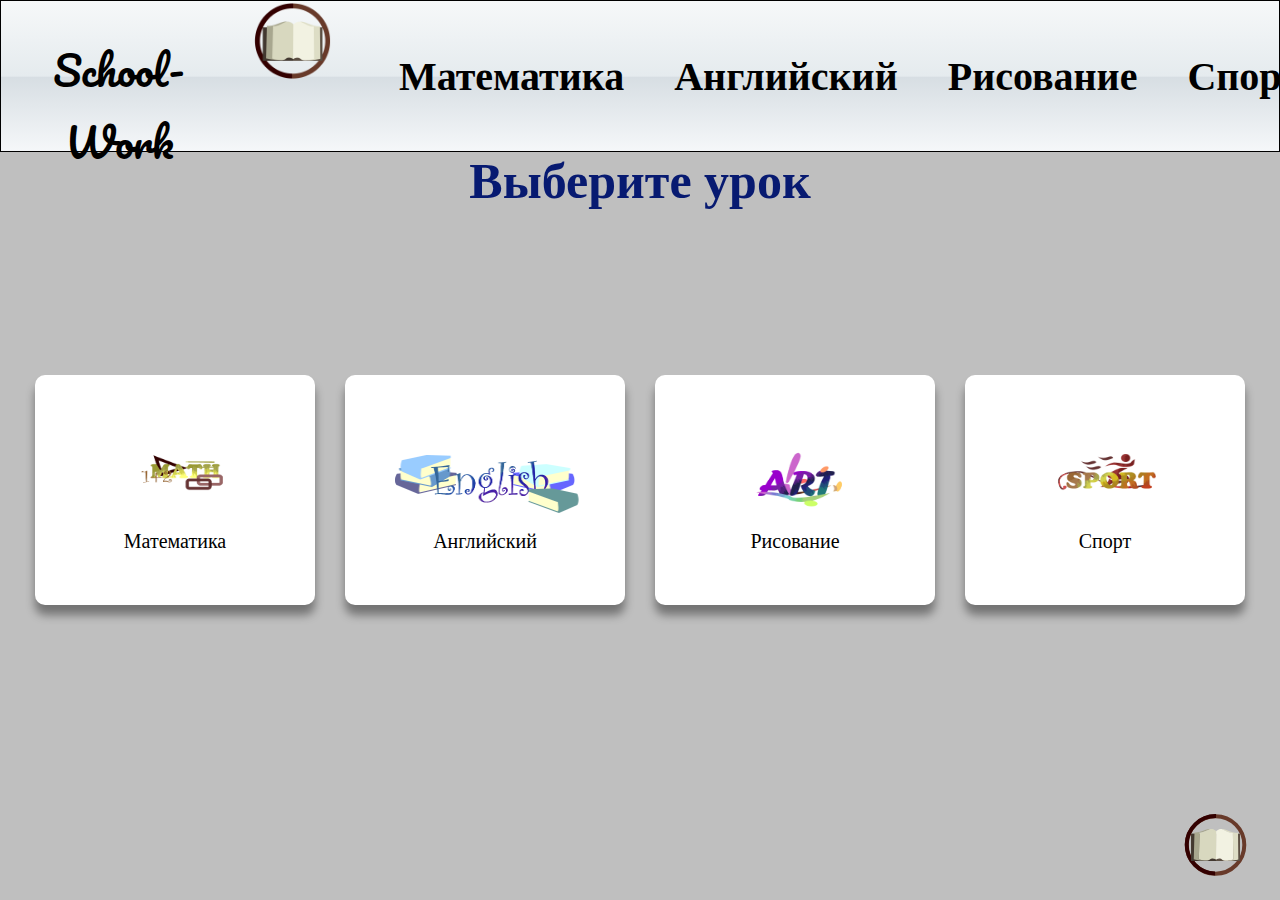
<file: index.html>
<!DOCTYPE html>
<html lang="en">
<head>
    <meta charset="UTF-8">
    <meta name="viewport" content="width=device-width, initial-scale=1.0">
    <title>Lessons</title>
    <link rel="stylesheet" href="project-xokoton.css">
    <link href="https://fonts.googleapis.com/css2?family=Pacifico&display=swap" rel="stylesheet">
    <link rel="shortcut icon" href="school-logo.svg" type="image/x-icon">
</head>
<body>
    <div class="all">
        <div class="head">

            <div class="book">
                <div class="logo">
                    School-Work
                </div>
                <div class="img">
                    <img src="img/book.png" alt="" usemap="#">
                </div>
            </div>

            <div class="text">
                <ul>
                    <li><a href="math.html">Математика</a></li>
                    <li><a href="english.html">Английский</a></li>
                    <li><a href="paiting.html">Рисование</a></li>
                    <li><a href="sport.html">Спорт</a></li>
                    </ul>
            </div>
        
        </div>
    </div>

    
    <div class="all">
        <div class="text">Выберите урок</div>

         <div class="blocks">
            <div class="block-1">
                <img src="img/math.png" class="img-log">
                <a href="math.html">Математика</a>
            </div>
            <div class="block-2">
                <img src="img/Asset 2.png" class="img-log">
                <a href="english.html">Английский</a>
            </div>
            <div class="block-3">
                <img src="img/art.png" class="img-log">
                <a href="paiting.html">Рисование</a>
            </div>
            <div class="block-4">
                <img src="img/sport.png" class="img-log">
                <a href="sport.html">Спорт</a>
            </div>
         </div>
    </div>  
   <img src="img/school-logo.svg" class="img2">

   
</body>
</html>
</file>
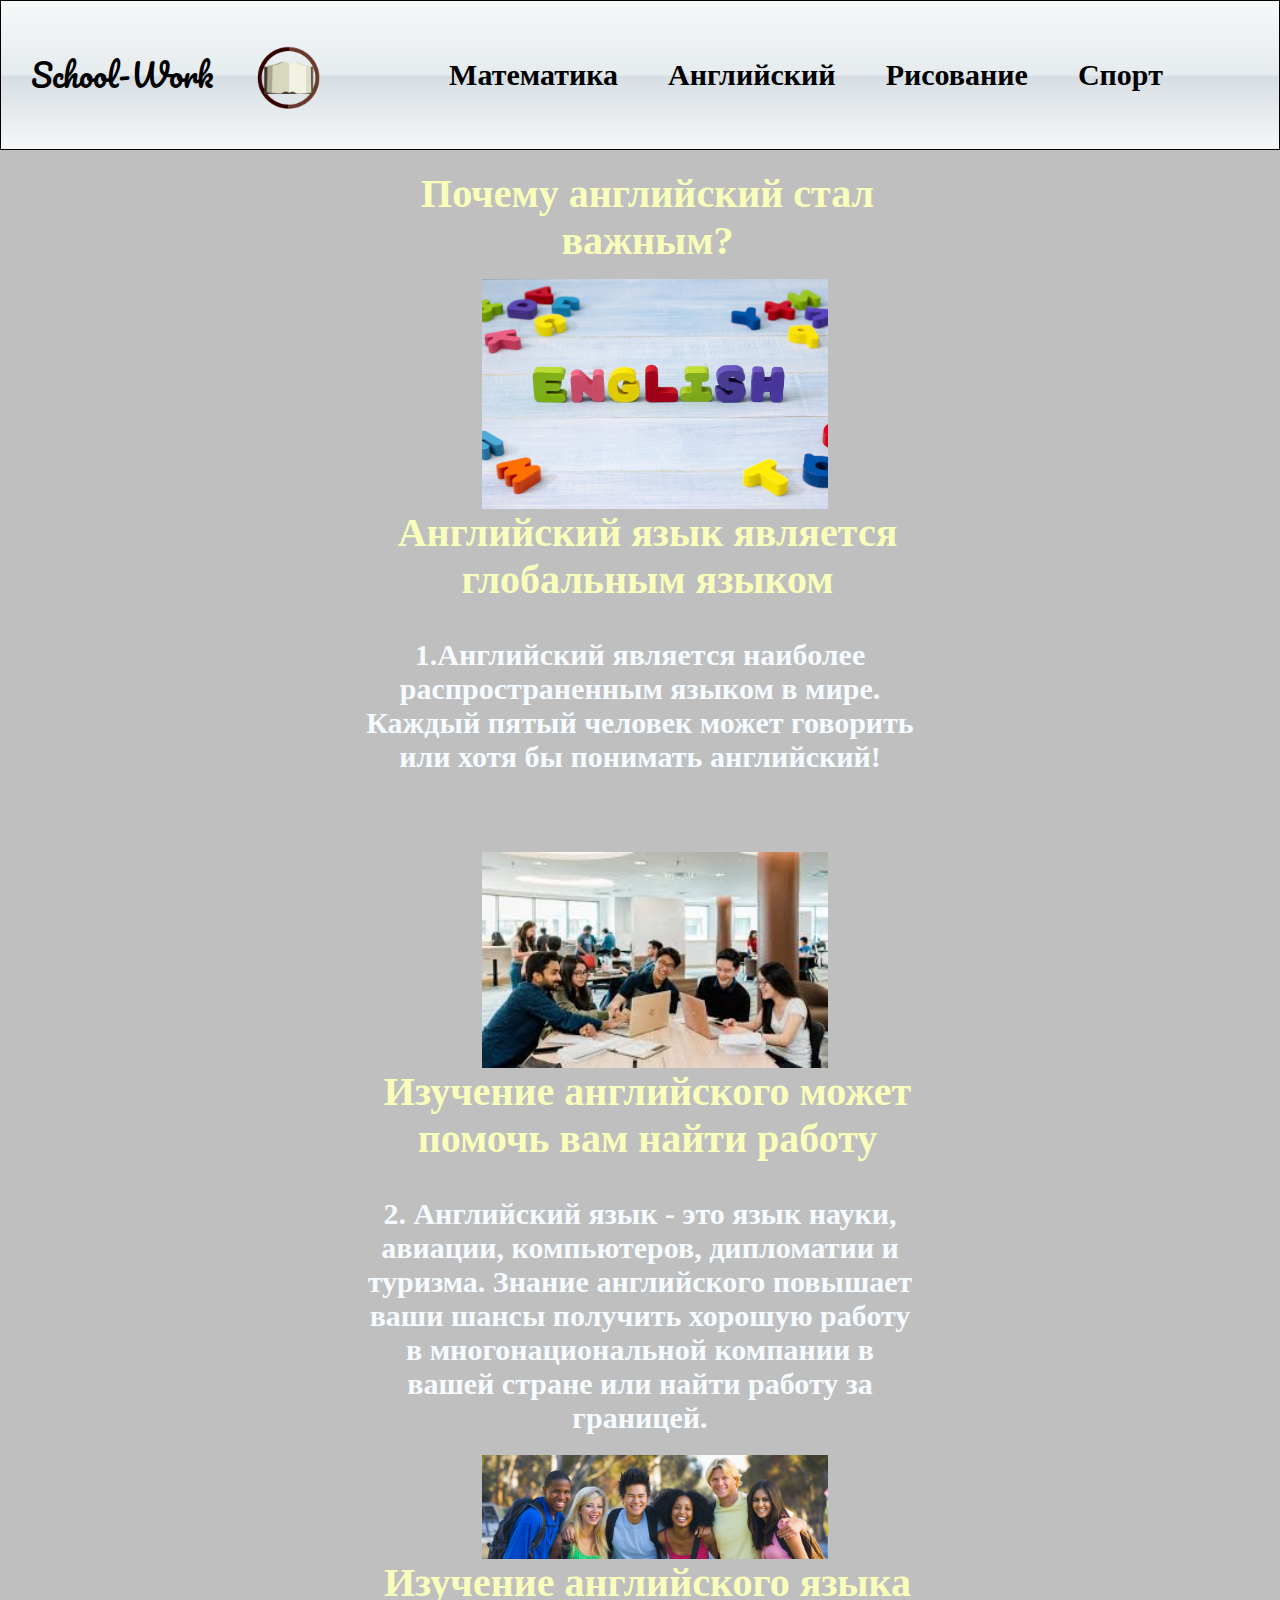
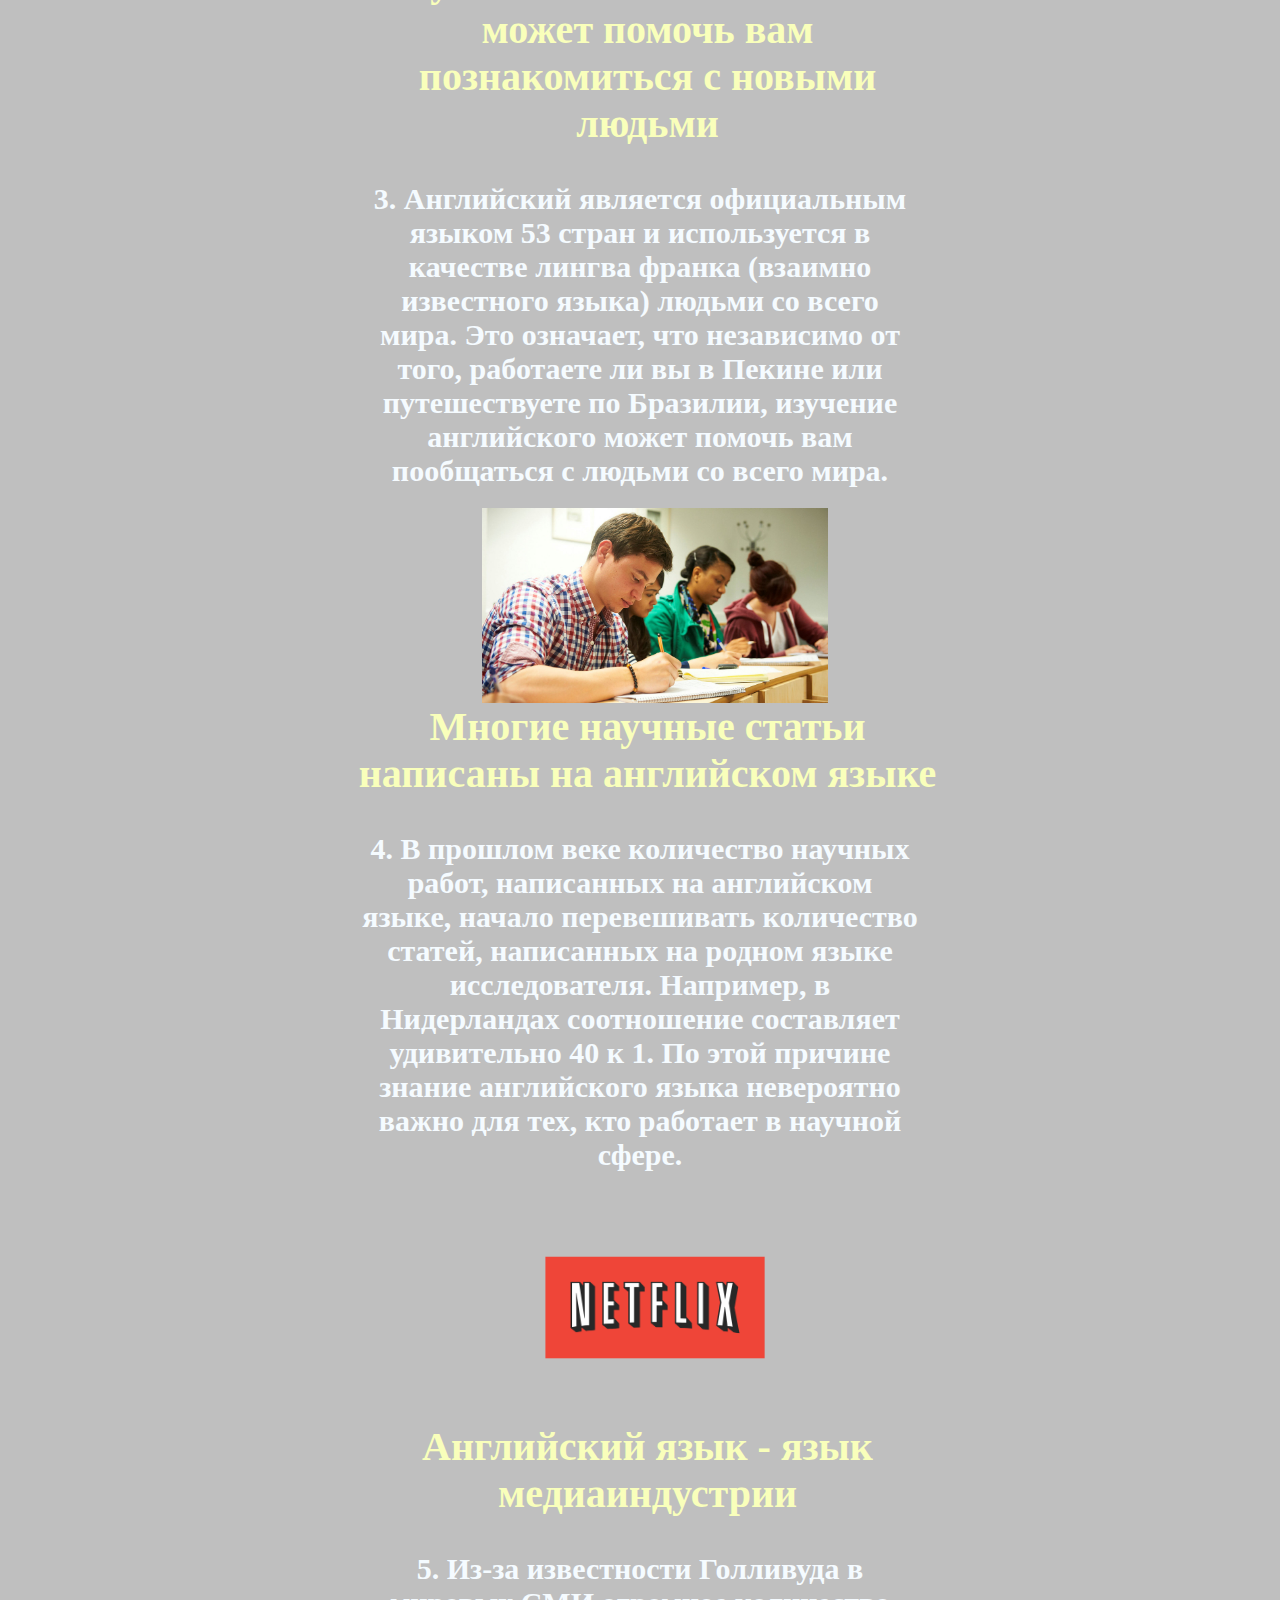
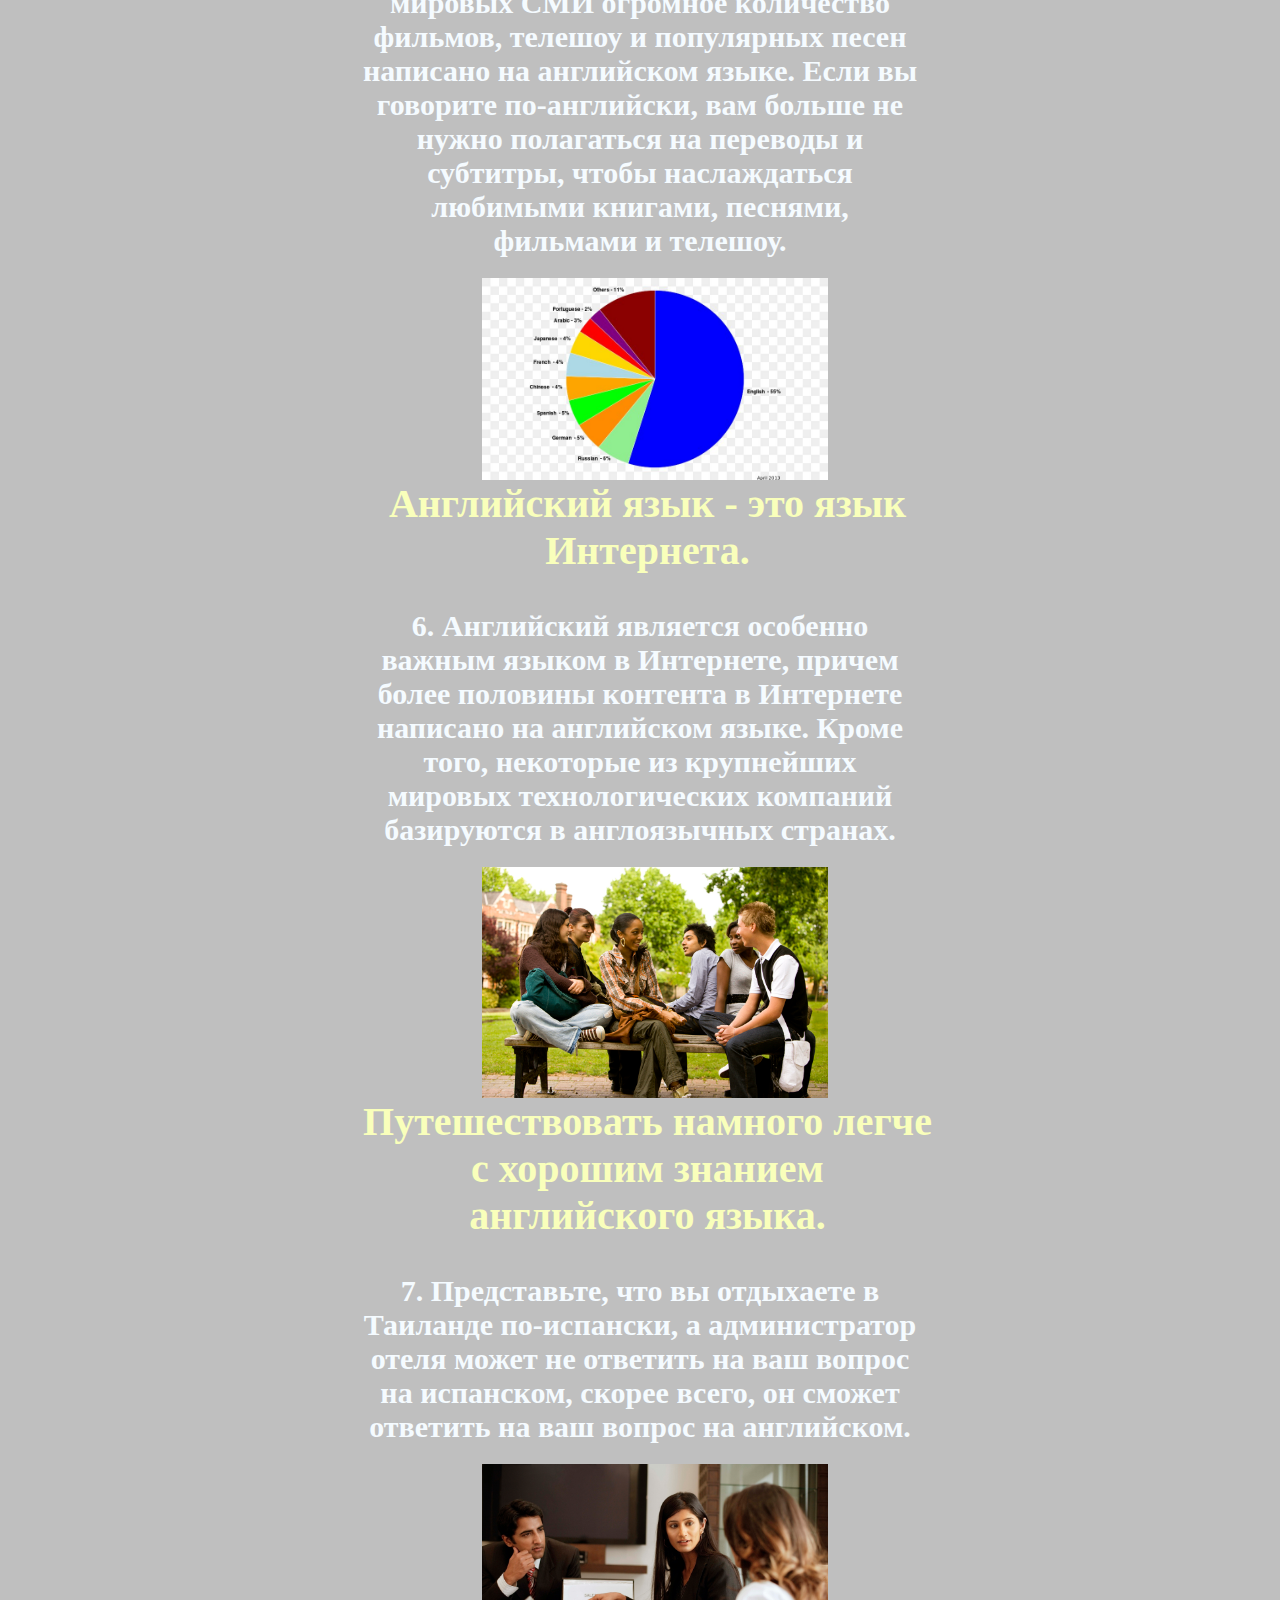
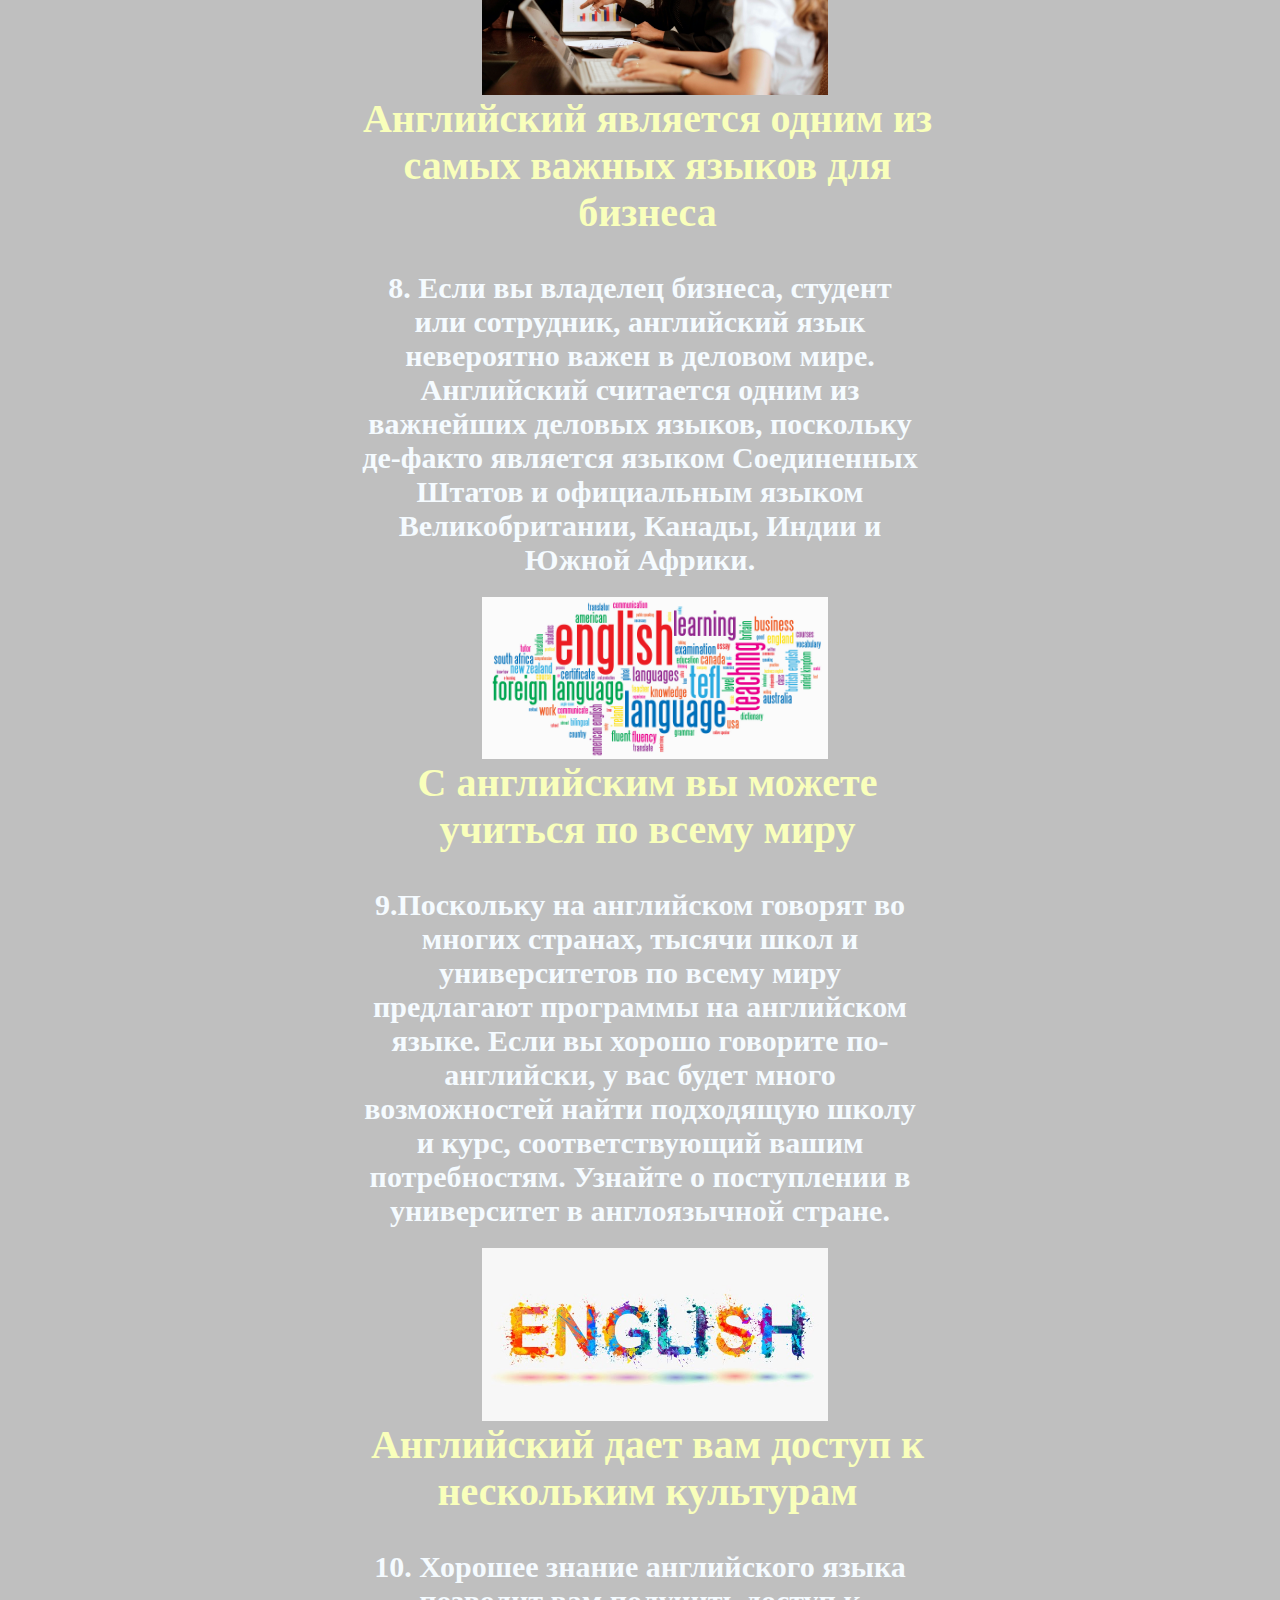
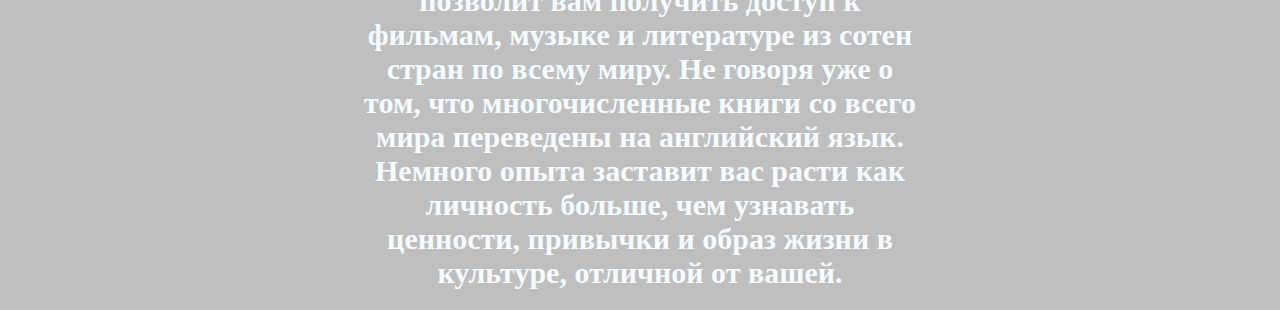
<file: english.html>
<!DOCTYPE html>
<html lang="en">
<head>
    <meta charset="UTF-8">
    <meta name="viewport" content="width=device-width, initial-scale=1, shrink-to-fit=no">
    <title>Document</title>
    <link rel="stylesheet" href="english.css">
    <link href="https://fonts.googleapis.com/css2?family=Pacifico&display=swap" rel="stylesheet">
</head>
<body>
    <div class="all">
        <div class="head">

            <div class="book">
                <div class="logo">
                    <a href="index.html">School-Work</a>
                </div>
                <div class="img">
                    <img src="img/book.png" alt="" usemap="#">
                </div>
            </div>

            <div class="text">
                <ul>
                    <li> <a href="math.html">Математика</a></li>
                    <li><a href="#"> Английский</a></li>
                    <li><a href="paiting.html">Рисование</a></li>
                    <li><a href="sport.html">Спорт</a></li>
                    </ul>
            </div>
        </div>
    </div>

    <div class="text">
       <h1>Почему английский стал важным?</h1>
        <img src="img/english.png">
        <h1> Английский язык является глобальным языком</h1>
        <p>1.Английский является наиболее распространенным языком в мире. Каждый пятый человек может говорить или хотя бы понимать английский!</p>
        <br>

        <img src="img/images.jpg">
        <h1>Изучение английского может помочь вам найти работу</h1>
        <p>2. Английский язык - это язык науки, авиации, компьютеров, дипломатии и туризма. Знание английского повышает ваши шансы получить хорошую работу в многонациональной компании в вашей стране или найти работу за границей.</p>
        
        <img src="img/dummy_banner.png">
        <h1>Изучение английского языка может помочь вам познакомиться с новыми людьми</h1>
        <p>3. Английский является официальным языком 53 стран и используется в качестве лингва франка (взаимно известного языка) людьми со всего мира. Это означает, что независимо от того, работаете ли вы в Пекине или путешествуете по Бразилии, изучение английского может помочь вам пообщаться с людьми со всего мира.</p>
        
        <img src="img/25931508627_a2187f5101_b.jpg">
        <h1>Многие научные статьи написаны на английском языке</h1>
        <p>4. В прошлом веке количество научных работ, написанных на английском языке, начало перевешивать количество статей, написанных на родном языке исследователя. Например, в Нидерландах соотношение составляет удивительно 40 к 1. По этой причине знание английского языка невероятно важно для тех, кто работает в научной сфере.</p>
        
        <img src="img/6460206_preview.png">
        <h1>Английский язык - язык медиаиндустрии</h1>
        <p>5. Из-за известности Голливуда в мировых СМИ огромное количество фильмов, телешоу и популярных песен написано на английском языке. Если вы говорите по-английски, вам больше не нужно полагаться на переводы и субтитры, чтобы наслаждаться любимыми книгами, песнями, фильмами и телешоу.</p>
        

        <img src="img/spoken-language-foreign-language-written-language-languages-used-on-the-internet-png-favpng-H1duXEZug290b0yhaSfCLr2Vn.jpg">
        <h1>Английский язык - это язык Интернета.</h1>
        <p>6. Английский является особенно важным языком в Интернете, причем более половины контента в Интернете написано на английском языке. Кроме того, некоторые из крупнейших мировых технологических компаний базируются в англоязычных странах.
        </p>
        
        <img src="img/students 1_0.jpg">
        <h1>Путешествовать намного легче с хорошим знанием английского языка.</h1>
        <p>7. Представьте, что вы отдыхаете в Таиланде по-испански, а администратор отеля может не ответить на ваш вопрос на испанском, скорее всего, он сможет ответить на ваш вопрос на английском.</p>
        
        <img src="img/woman-speaking-during-meeting.jpg">
        <h1>Английский является одним из самых важных языков для бизнеса</h1>
        <p>8. Если вы владелец бизнеса, студент или сотрудник, английский язык невероятно важен в деловом мире. Английский считается одним из важнейших деловых языков, поскольку де-факто является языком Соединенных Штатов и официальным языком Великобритании, Канады, Индии и Южной Африки.</p>
        
        <img src="img/tagcloud.jpg">
        <h1>С английским вы можете учиться по всему миру</h1>
        <p>9.Поскольку на английском говорят во многих странах, тысячи школ и университетов по всему миру предлагают программы на английском языке. Если вы хорошо говорите по-английски, у вас будет много возможностей найти подходящую школу и курс, соответствующий вашим потребностям. Узнайте о поступлении в университет в англоязычной стране.</p>
        
        <img src="img/0_fNQtUvAw6-orCNWo.jpg">
        <h1>Английский дает вам доступ к нескольким культурам</h1>
        <p>10. Хорошее знание английского языка позволит вам получить доступ к фильмам, музыке и литературе из сотен стран по всему миру. Не говоря уже о том, что многочисленные книги со всего мира переведены на английский язык. Немного опыта заставит вас расти как личность больше, чем узнавать ценности, привычки и образ жизни в культуре, отличной от вашей.</p>
    </div>
</body>
</html>
</file>
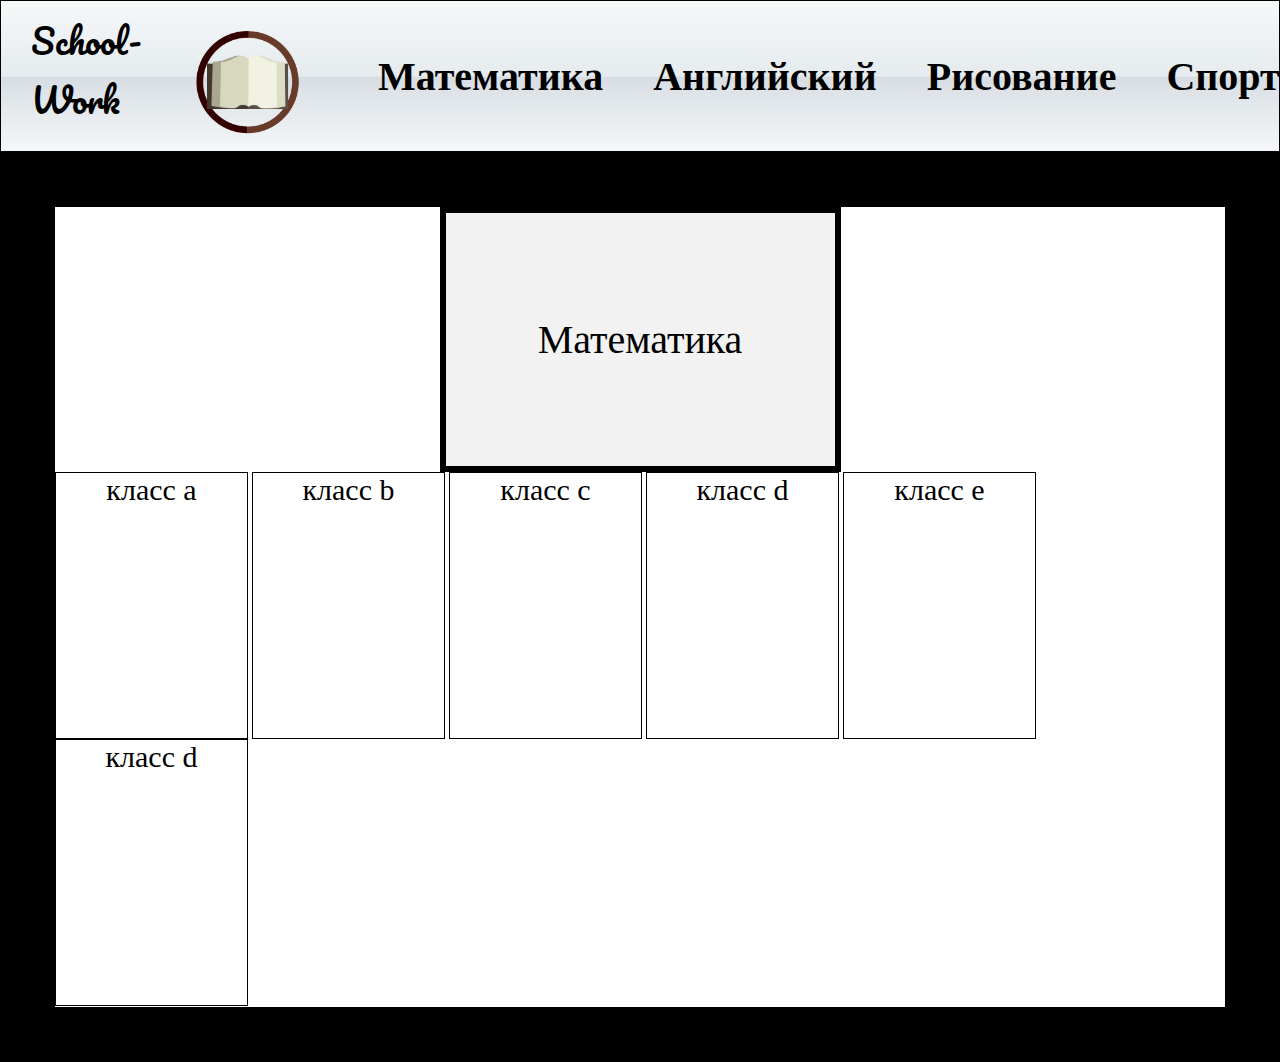
<file: math.html>
<!DOCTYPE html>
<html lang="en">
<head>
    <meta charset="UTF-8">
    <meta name="viewport" content="width=device-width, initial-scale=1.0">
    <title>Document</title>
    <link rel="stylesheet" href="math.css">
    <link href="https://fonts.googleapis.com/css2?family=Pacifico&display=swap" rel="stylesheet">
</head>
<body>
        <div class="all">
            <div class="all">
                <div class="head">
        
                    <div class="book">
                        <div class="logo">
                            <a href="index.html">School-Work</a>
                        </div>
                        <div class="img">
                            <img src="img/book.png" alt="" usemap="#">
                        </div>
                    </div>
        
                    <div class="text">
                        <ul>
                            <li> <a href="math.html">Математика</a></li>
                            <li><a href="english.html"> Английский</a></li>
                            <li><a href="paiting.html">Рисование</a></li>
                            <li><a href="sport.html">Спорт</a></li>
                            </ul>
                    </div>
                
                </div>
            </div>
            <div class="body"></div>
        </div>
        <div class="body">
       
        </div>
        <div class="background">
            <div class="black">
                <div class="all-class">
                <div class="table">

                    <p class="math">Математика</p>
                </div>
                <div class="class a"><a href="math1.html">класс a</a></div>
                <div class="class b"><a href="math2.html">класс b</a>
                </div>
                <div class="class c"><a href="math3.html">класс c</a></div>
                <div class="class d"><a href="math4.html">класс d</a></div>
                <div class="class e"><a href="math5.html">класс e</a></div>
                <div class="class g"><a href="math6.html">класс d</a></div>
                </div>
            </div>
        </div>
</body>
</html>
</file>
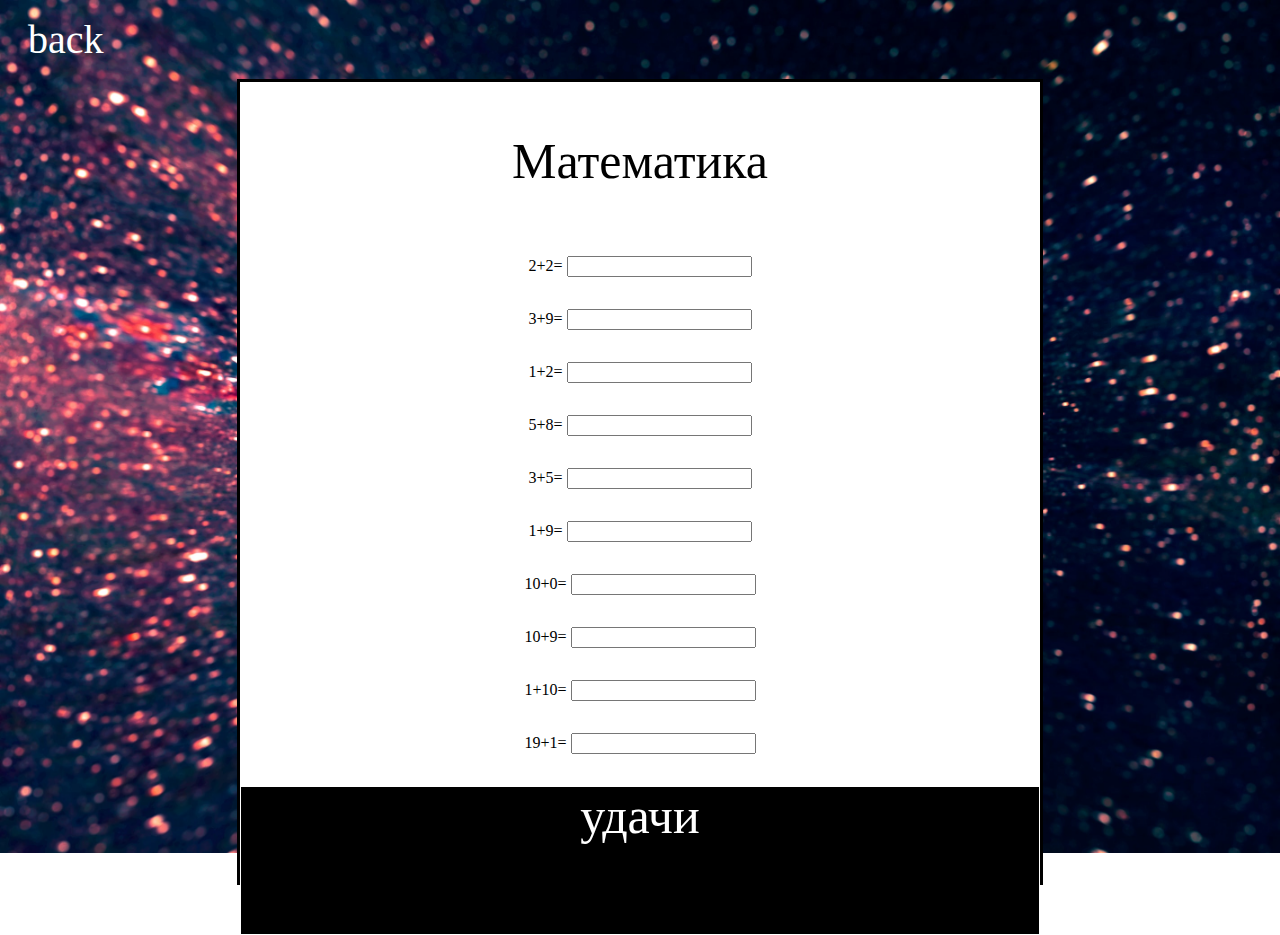
<file: math1.html>
<!DOCTYPE html>
<html lang="en">
<head>
    <meta charset="UTF-8">
    <meta name="viewport" content="width=device-width, initial-scale=1.0">
    <title>Document</title>
    <link rel="stylesheet" href="math1.css">
</head>
<body>
    <p><a class="back" href="math.html">back</a></p>
    <div class="all">
        <div class="h1">
            <p class="math">Математика</p>
            
            <div class="input">
                <label>
                    2+2=
                    <input type="text" >
                </label>

                <label>
                    3+9=
                <input type="text" >
                </label>

                <label>
                    1+2=
                <input type="text" >
                </label>

                <label>
                    5+8=
                <input type="text" >
                </label>

                <label>
                    3+5=
                <input type="text" >
                </label>

                <label>
                    1+9=
                <input type="text" >
                </label>

                <label>
                    10+0=
                <input type="text" >
                </label>

                <label>
                    10+9=
                <input type="text" >
                </label>

                <label>
                    1+10=
                <input type="text" >
                </label>

                <label>
                    19+1=
                <input type="text" >

                </label>
            </div>

            <div class="foot1">
                <div class="foot">удачи</div>
            </div>
        </div>
    </div>
</body>
</html>
</file>
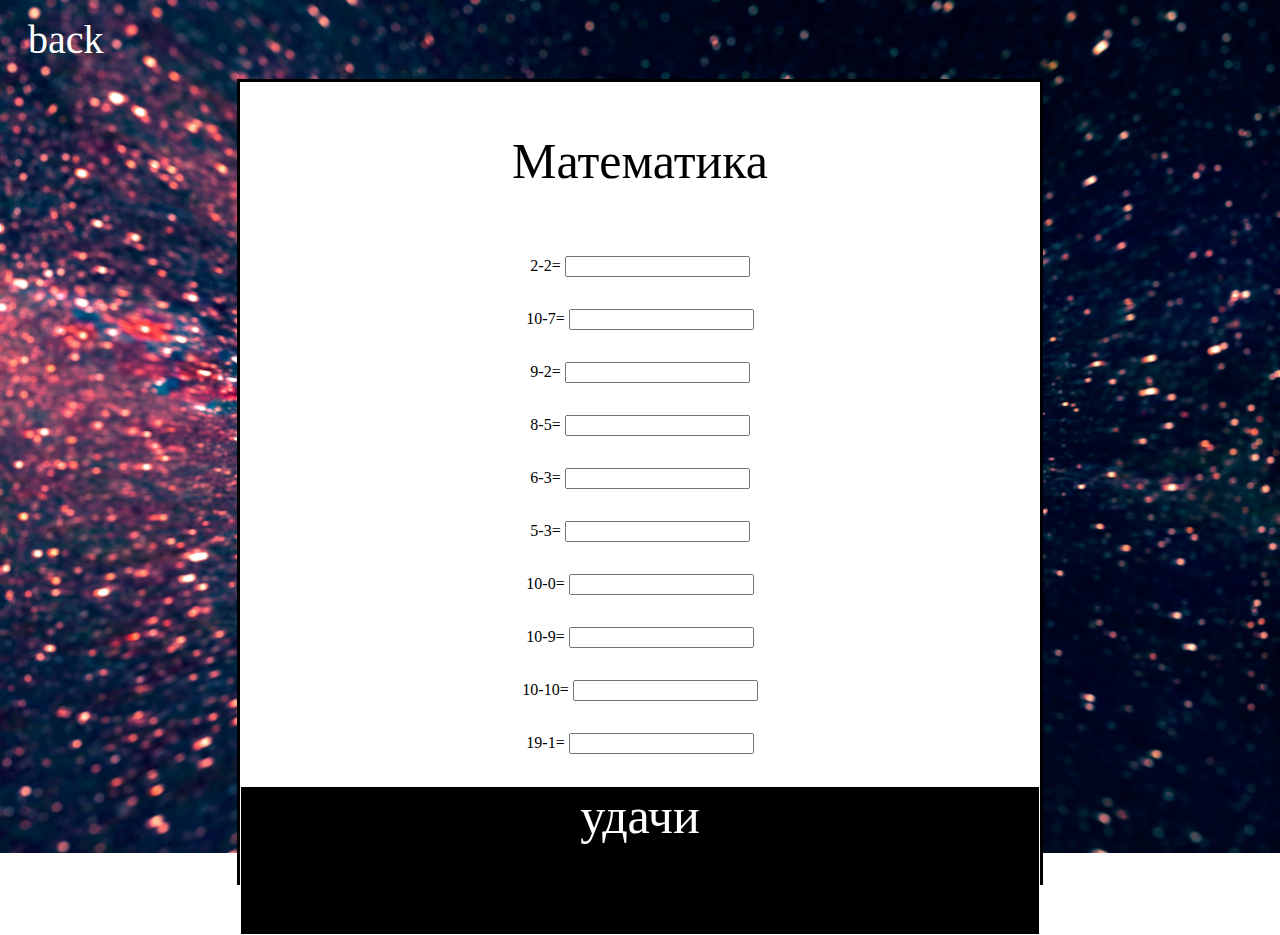
<file: math2.html>
<!DOCTYPE html>
<html lang="en">
<head>
    <meta charset="UTF-8">
    <meta name="viewport" content="width=device-width, initial-scale=1.0">
    <title>Document</title>
    <link rel="stylesheet" href="math1.css">
</head>
<body>
    <p><a class="back" href="math.html">back</a></p>
    <div class="all">
        <div class="h1">
            <p class="math">Математика</p>
            
            <div class="input">
                <label>
                    2-2=
                    <input type="text" >
                </label>

                <label>
                    10-7=
                <input type="text" >
                </label>

                <label>
                    9-2=
                <input type="text" >
                </label>

                <label>
                    8-5=
                <input type="text" >
                </label>

                <label>
                    6-3=
                <input type="text" >
                </label>

                <label>
                    5-3=
                <input type="text" >
                </label>

                <label>
                    10-0=
                <input type="text" >
                </label>

                <label>
                    10-9=
                <input type="text" >
                </label>

                <label>
                    10-10=
                <input type="text" >
                </label>

                <label>
                    19-1=
                <input type="text" >

                </label>
            </div>

            <div class="foot1">
                <div class="foot">удачи</div>
            </div>
        </div>
    </div>
</body>
</html>
</file>
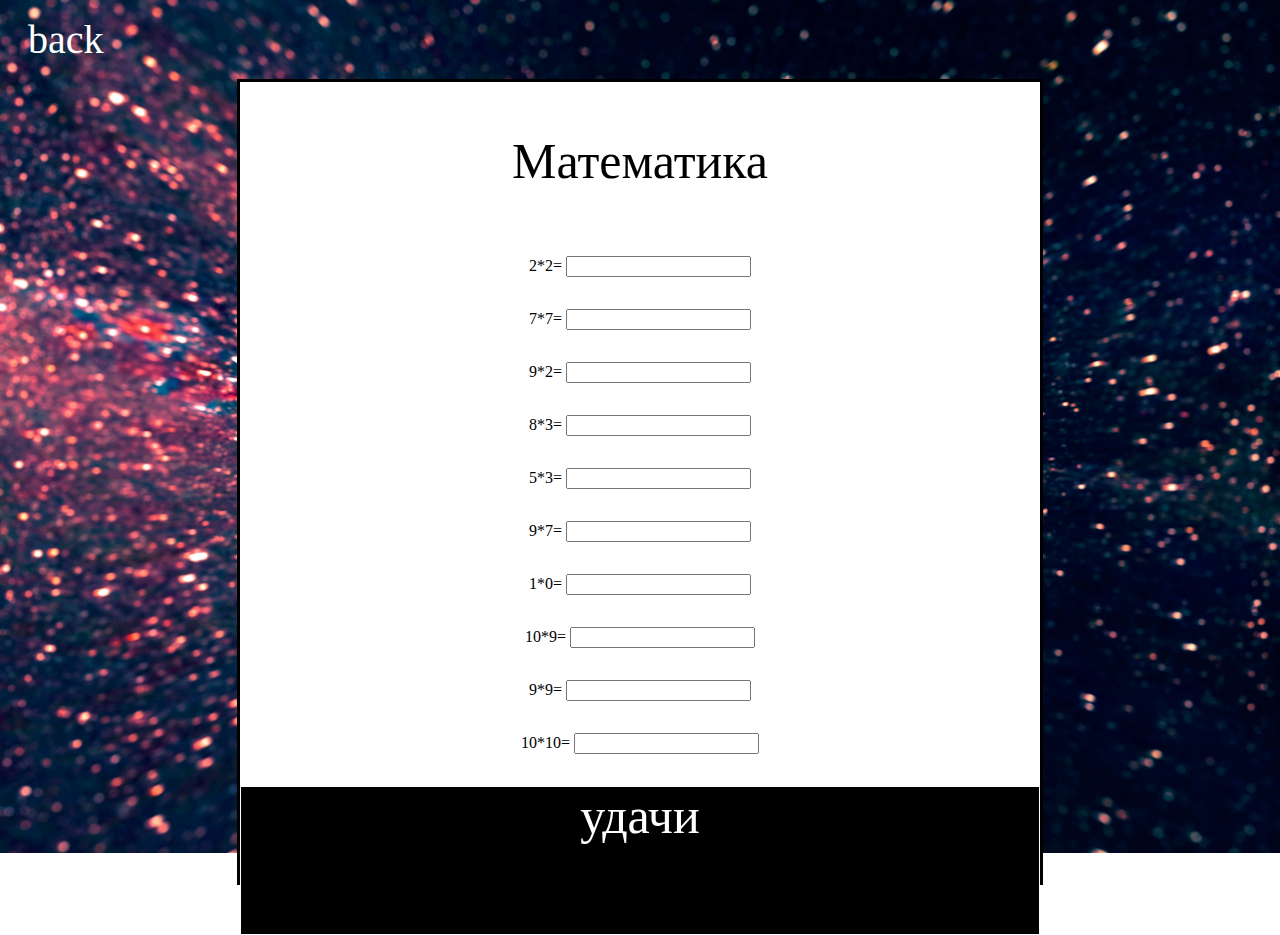
<file: math3.html>
<!DOCTYPE html>
<html lang="en">
<head>
    <meta charset="UTF-8">
    <meta name="viewport" content="width=device-width, initial-scale=1.0">
    <title>Document</title>
    <link rel="stylesheet" href="math1.css">
</head>
<body>
    <p><a class="back" href="math.html">back</a></p>
    <div class="all">
        <div class="h1">
            <p class="math">Математика</p>
            
            <div class="input">
                <label>
                    2*2=
                    <input type="text" >
                </label>

                <label>
                    7*7=
                <input type="text" >
                </label>

                <label>
                    9*2=
                <input type="text" >
                </label>

                <label>
                    8*3=
                <input type="text" >
                </label>

                <label>
                    5*3=
                <input type="text" >
                </label>

                <label>
                    9*7=
                <input type="text" >
                </label>

                <label>
                    1*0=
                <input type="text" >
                </label>

                <label>
                    10*9=
                <input type="text" >
                </label>

                <label>
                    9*9=
                <input type="text" >
                </label>

                <label>
                    10*10=
                <input type="text" >

                </label>
            </div>

            <div class="foot1">
                <div class="foot">удачи</div>
            </div>
        </div>
    </div>
</body>
</html>
</file>
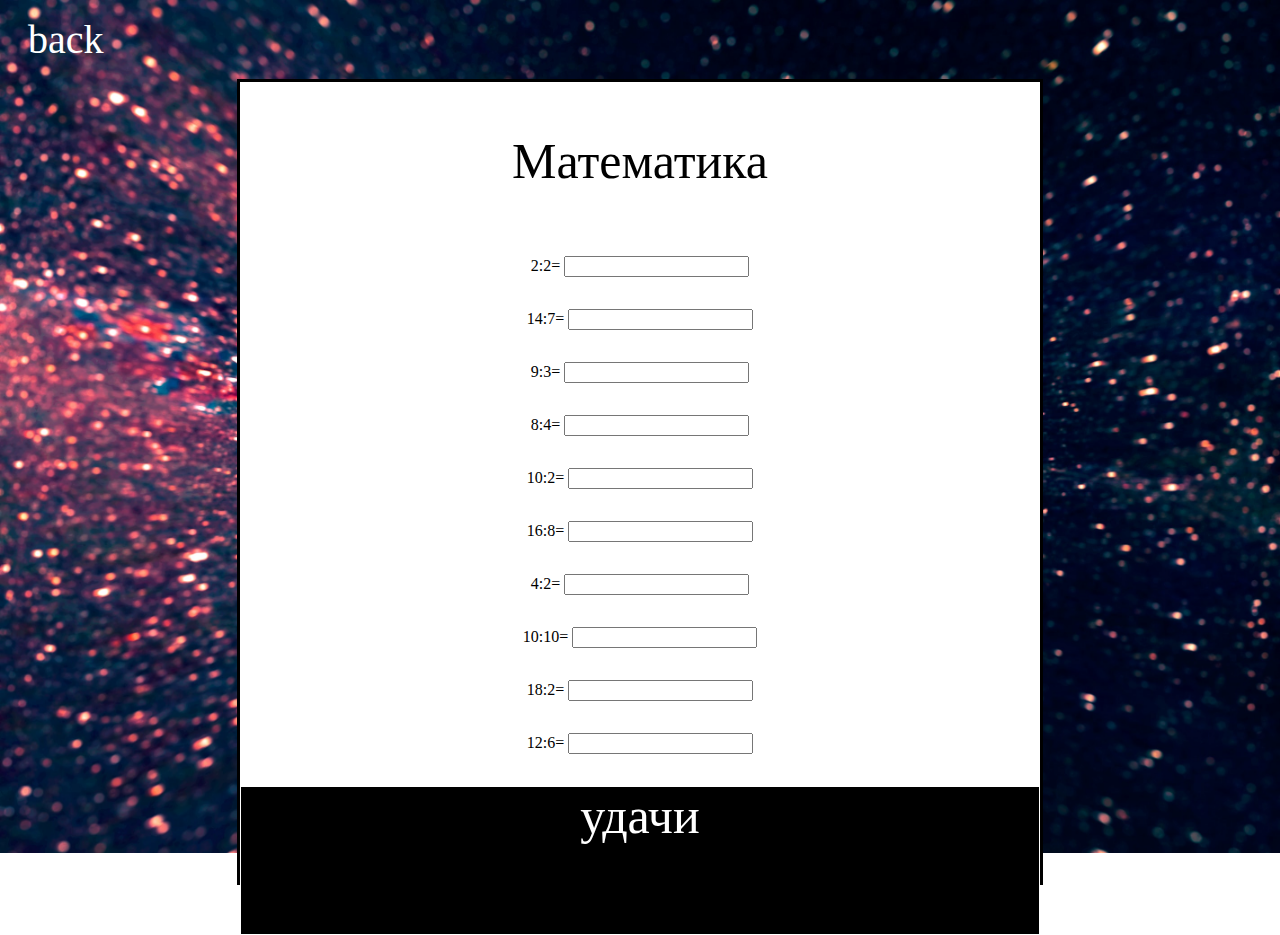
<file: math4.html>
<!DOCTYPE html>
<html lang="en">
<head>
    <meta charset="UTF-8">
    <meta name="viewport" content="width=device-width, initial-scale=1.0">
    <title>Document</title>
    <link rel="stylesheet" href="math1.css">
</head>
<body>
    <p><a class="back" href="math.html">back</a></p>
    <div class="all">
        <div class="h1">
            <p class="math">Математика</p>
            
            <div class="input">
                <label>
                    2:2=
                    <input type="text" >
                </label>

                <label>
                    14:7=
                <input type="text" >
                </label>

                <label>
                    9:3=
                <input type="text" >
                </label>

                <label>
                    8:4=
                <input type="text" >
                </label>

                <label>
                    10:2=
                <input type="text" >
                </label>

                <label>
                    16:8=
                <input type="text" >
                </label>

                <label>
                    4:2=
                <input type="text" >
                </label>

                <label>
                    10:10=
                <input type="text" >
                </label>

                <label>
                    18:2=
                <input type="text" >
                </label>

                <label>
                    12:6=
                <input type="text" >

                </label>
            </div>

            <div class="foot1">
                <div class="foot">удачи</div>
            </div>
        </div>
    </div>
</body>
</html>
</file>
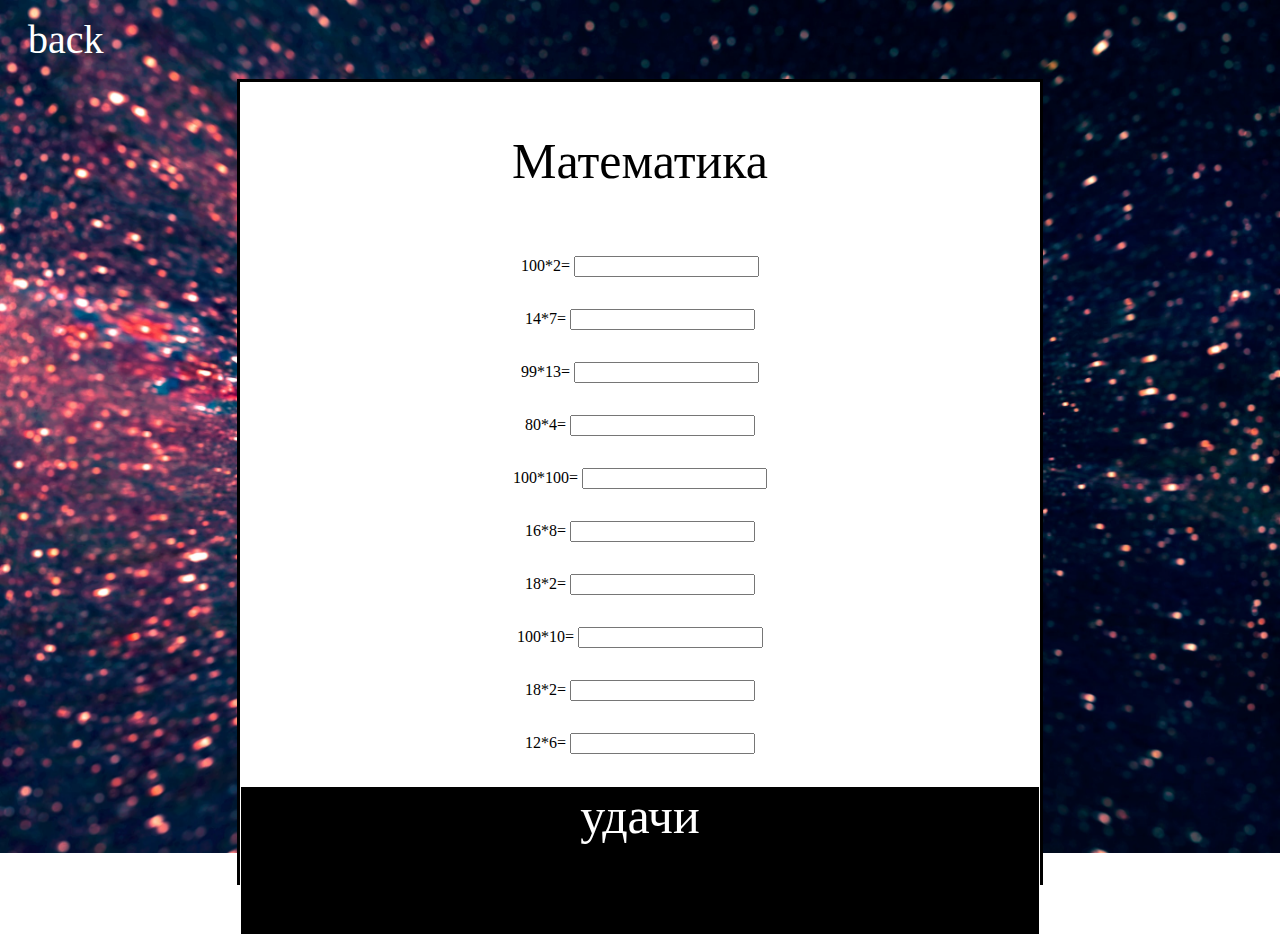
<file: math5.html>
<!DOCTYPE html>
<html lang="en">
<head>
    <meta charset="UTF-8">
    <meta name="viewport" content="width=device-width, initial-scale=1.0">
    <title>Document</title>
    <link rel="stylesheet" href="math1.css">
</head>
<body>
    <p><a class="back" href="math.html">back</a></p>
    <div class="all">
        <div class="h1">
            <p class="math">Математика</p>
            
            <div class="input">
                <label>
                    100*2=
                    <input type="text" >
                </label>

                <label>
                    14*7=
                <input type="text" >
                </label>

                <label>
                    99*13=
                <input type="text" >
                </label>

                <label>
                    80*4=
                <input type="text" >
                </label>

                <label>
                    100*100=
                <input type="text" >
                </label>

                <label>
                    16*8=
                <input type="text" >
                </label>

                <label>
                    18*2=
                <input type="text" >
                </label>

                <label>
                    100*10=
                <input type="text" >
                </label>

                <label>
                    18*2=
                <input type="text" >
                </label>

                <label>
                    12*6=
                <input type="text" >

                </label>
            </div>

            <div class="foot1">
                <div class="foot">удачи</div>
            </div>
        </div>
    </div>
</body>
</html>
</file>
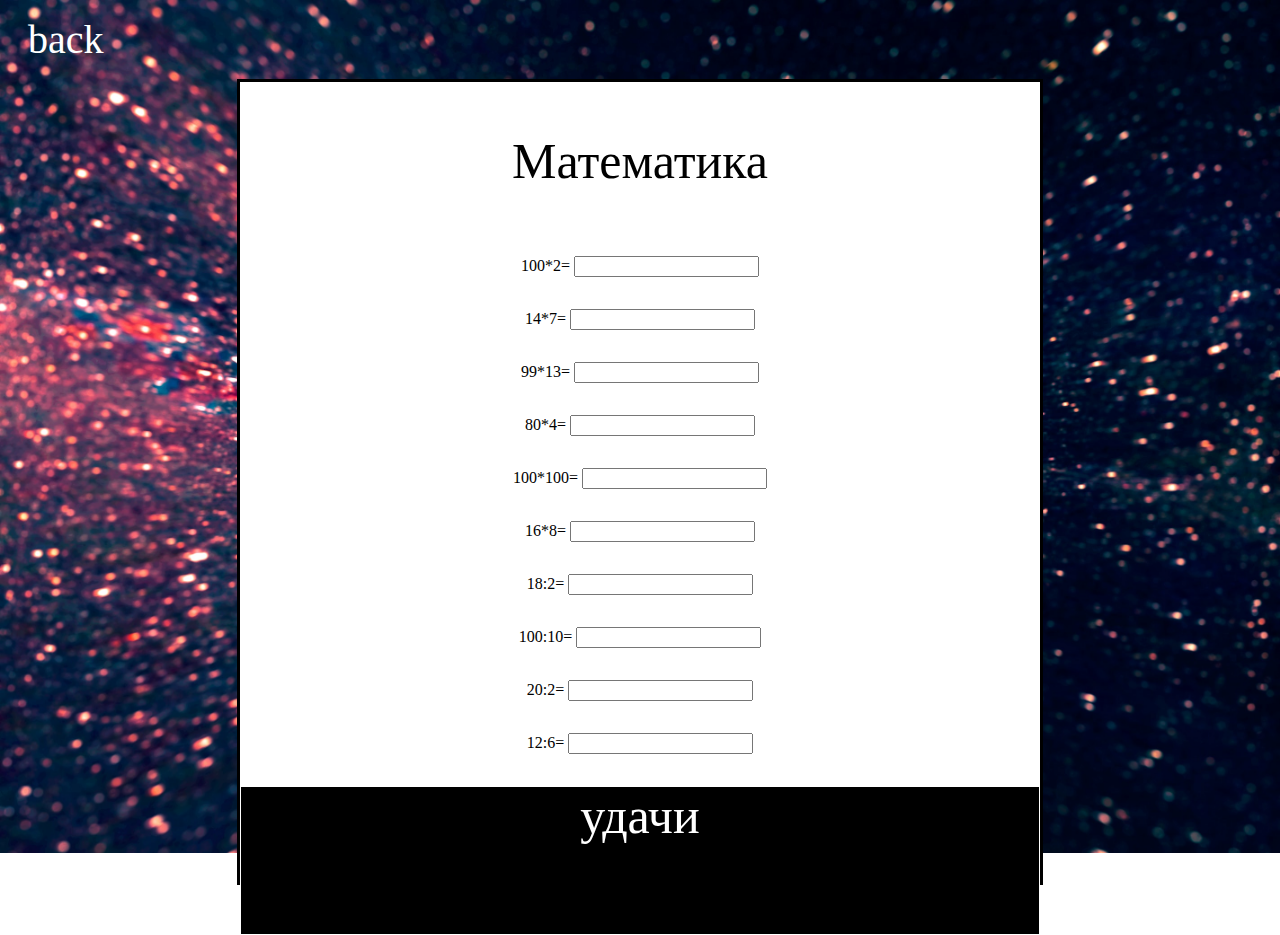
<file: math6.html>
<!DOCTYPE html>
<html lang="en">
<head>
    <meta charset="UTF-8">
    <meta name="viewport" content="width=device-width, initial-scale=1.0">
    <title>Document</title>
    <link rel="stylesheet" href="math1.css">
</head>
<body>
    <p><a class="back" href="math.html">back</a></p>
    <div class="all">
        <div class="h1">
            <p class="math">Математика</p>
            
            <div class="input">
                <label>
                    100*2=
                    <input type="text" >
                </label>

                <label>
                    14*7=
                <input type="text" >
                </label>

                <label>
                    99*13=
                <input type="text" >
                </label>

                <label>
                    80*4=
                <input type="text" >
                </label>

                <label>
                    100*100=
                <input type="text" >
                </label>

                <label>
                    16*8=
                <input type="text" >
                </label>

                <label>
                    18:2=
                <input type="text" >
                </label>

                <label>
                    100:10=
                <input type="text" >
                </label>

                <label>
                    20:2=
                <input type="text" >
                </label>

                <label>
                    12:6=
                <input type="text" >

                </label>
            </div>

            <div class="foot1">
                <div class="foot">удачи</div>
            </div>
        </div>
    </div>
</body>
</html>
</file>
<file: project-xokoton.css>
body{
  margin: 0;
}

.head{
    height: 150px;
    border: 1px solid black;
    /* Permalink - use to edit and share this gradient: https://colorzilla.com/gradient-editor/#f6f8f9+0,e5ebee+50,d7dee3+51,f5f7f9+100;White+Gloss */
    background: #f6f8f9; /* Old browsers */
    background: -moz-linear-gradient(top,  #f6f8f9 0%, #e5ebee 50%, #d7dee3 51%, #f5f7f9 100%); /* FF3.6-15 */
    background: -webkit-linear-gradient(top,  #f6f8f9 0%,#e5ebee 50%,#d7dee3 51%,#f5f7f9 100%); /* Chrome10-25,Safari5.1-6 */
    background: linear-gradient(to bottom,  #f6f8f9 0%,#e5ebee 50%,#d7dee3 51%,#f5f7f9 100%); /* W3C, IE10+, FF16+, Chrome26+, Opera12+, Safari7+ */
    filter: progid:DXImageTransform.Microsoft.gradient( startColorstr='#f6f8f9', endColorstr='#f5f7f9',GradientType=0 ); /* IE6-9 */
    margin-bottom: 30px;
    margin: 0;
    display: flex;
    align-items: center;
}


ul{
    list-style: none;
    display: flex;
}

li{
    padding-right: 50px;
    font-size: 40px;
}

li>a{
    color:  #000000;
    text-decoration-line: none;
}

li>a:hover{
    color: rgb(71, 71, 71);
}

.log-in {
    font-size: 30px;
    margin-right: 70px;
    color: #000000;
}

.log-in:hover{
    color: rgb(187, 93, 0);
}

.img{
    width: 166px;
    height: auto;
    margin-left: 30px;
}

.img img{
  width: 100%;
  height: auto;
}

.book{
    display: flex;
    justify-content: start;
}

.logo{
    margin-top: 60px;
    color: #000000;
    font-size: 41px;
    margin-left: 30px;
    font-family: 'Pacifico', cursive;
    text-decoration: none;
}

.text{
    flex: 1;
    align-items: center;
    display: flex;
    justify-content: center;
}



body{
    /*background: url(bg.jpg) no-repeat;
      -webkit-background-size: 100%;  
      background-size: 100%; */
      background: #bfbfbf;
    }

   .all{
      text-align: center;
   }

    .text{
        font-size: 50px;
        color: #071a71;
        font-weight: bold;
        position: relative;
    }

    img{
      height: 100px;
    }

   .blocks{
      margin-top: 150px;
      display: flex;
      justify-content: center;
   }

   .block-1{
      background: #fff;
      width: 180px;
      height: 130px;
      padding: 50px 50px;
      border-radius: 10px;
      box-shadow: 0 10px 10px rgba(0,0,0,0.4);
      margin: 15px;
      font-size: 20px;
   }

   .block-2{
      background: #fff;
      width: 180px;
      height: 130px;
      padding: 50px 50px;
      border-radius: 10px;
      box-shadow: 0 10px 10px rgba(0,0,0,0.4);
      margin: 15px;
      font-size: 20px;
   }

   .block-3{
      background: #fff;
      width: 180px;
      height: 130px;
      padding: 50px 50px;
      border-radius: 10px;
      box-shadow: 0 10px 10px rgba(0,0,0,0.4);
      margin: 15px;
      font-size: 20px;
   }
   .block-2>img{
    margin-bottom: -30px;
    margin-top: 30px;
   }

   .block-4{
      background: #fff;
      width: 180px;
      height: 130px;
      padding: 50px 50px;
      border-radius: 10px;
      box-shadow: 0 10px 10px rgba(0,0,0,0.4);
      margin: 15px;
      font-size: 20px;
   }

   .img2{
      width: 100px;
      position: fixed;
      bottom: 10px;
      right: 10px;
   }

    div>a{
      text-decoration: none;
      color: #000;
    }

.img-log{
    width: 200px;
}
</file>
<file: english.css>
html, body{
    padding: 0;
    margin: 0;
}

*{
    box-sizing: border-box;
}

.head{
    width: 100%;
    height: 150px;
    border: 1px solid black;
    /* Permalink - use to edit and share this gradient: https://colorzilla.com/gradient-editor/#f6f8f9+0,e5ebee+50,d7dee3+51,f5f7f9+100;White+Gloss */
    background: #f6f8f9; /* Old browsers */
    background: -moz-linear-gradient(top,  #f6f8f9 0%, #e5ebee 50%, #d7dee3 51%, #f5f7f9 100%); /* FF3.6-15 */
    background: -webkit-linear-gradient(top,  #f6f8f9 0%,#e5ebee 50%,#d7dee3 51%,#f5f7f9 100%); /* Chrome10-25,Safari5.1-6 */
    background: linear-gradient(to bottom,  #f6f8f9 0%,#e5ebee 50%,#d7dee3 51%,#f5f7f9 100%); /* W3C, IE10+, FF16+, Chrome26+, Opera12+, Safari7+ */
    filter: progid:DXImageTransform.Microsoft.gradient( startColorstr='#f6f8f9', endColorstr='#f5f7f9',GradientType=0 ); /* IE6-9 */
    margin-bottom: 20px;
    display: flex;
    align-items: center;
    flex-direction: column;
}


ul{
    list-style: none;
    display: flex;
    flex-direction: column;
    flex-wrap: wrap;
    flex: 1;
    justify-content: space-between;
}

li{
    margin-right: 50px;
    font-size: 20px;
}

a{
    color:  #000000;
    text-decoration-line: none;
}

a:hover{
    color: rgb(71, 71, 71);
}

.log-in {
    font-size: 30px;
    margin-right: 70px;
    color: #000000;
}

.log-in:hover{
    color: rgb(187, 93, 0);
}

.img{
    width: 166px;
    height: auto;
    margin-left: 30px;
}

.img img{
  width: 100%;
}

.book{
    display: flex;
    justify-content: start;
}

.logo{
    color: #000000;
    font-size: 21px;
    margin-left: 30px;
    font-family: 'Pacifico', cursive;
    display: flex;
    align-items: center;
}

.text{
    flex: 1;
    align-items: center;
    display: flex;
    justify-content: center;
    flex-direction: column;
}



body{
    /*background: url(bg.jpg) no-repeat;
      -webkit-background-size: 100%;  
      background-size: 100%; */
      background: #bfbfbf;
    }

   .all{
      text-align: center;
   }

    .text{
        font-size: 50px;
        color: #071a71;
        font-weight: bold;
        position: relative;
    }

   .blocks{
      text-align: center;
      margin-top: 200px;
   }

   .block-1{
      background: #fff;
      padding: 150px 100px;
      border-radius: 10px;
      box-shadow: 0 10px 10px rgba(0,0,0,0.4); 
      margin: 15px;
      font-size: 20px;
   }

   .block-2{
      background: #fff;
      padding: 150px 100px;
      border-radius: 10px;
      box-shadow: 0 10px 10px rgba(0,0,0,0.4);
      margin: 15px; 
      font-size: 20px;
   }

   .block-3{
      background: #fff;
      padding: 150px 100px;
      border-radius: 10px;
      box-shadow: 0 10px 10px rgba(0,0,0,0.4); 
      margin: 15px;
      font-size: 20px;
   }

   .block-4{
      background: #fff;
      padding: 150px 100px;
      border-radius: 10px;
      box-shadow: 0 10px 10px rgba(0,0,0,0.4);
      margin: 15px;
      font-size: 20px;
   }

   .img{
      width: 100px;
      bottom: 10px;
      right: 30px;
   }

@media screen and (min-width: 769px) {
    .head,
    .text,
    ul{
        flex-direction: row;
    }
}

@media screen and (min-width: 950px) {
    .logo{
        font-size: 31px;
    }

    li{
        font-size: 30px;
    }
}


@media screen and (min-width: 1500px) {
    .logo{
        font-size: 41px;
    }

    li{
        font-size: 40px;
    }
}

.text img {
width: 346px;
height: auto;
margin-left: 30px;
max-width: 100%;
}

.text p{
    font-size: 30px;
    margin: 20px;
    color: #f5fbff;
}

.text{
    flex-direction: column;
    width: 600px;
    margin: auto;
    text-align: center;
}

h1{
    font-size: 40px;
    color: #f9ffbb;
    margin: 0 0 15px 15px;
}
</file>
<file: math.css>
body{
    padding: 0;
    margin: 0;
}

.head{
    height: 150px;
    border: 1px solid black;
    /* Permalink - use to edit and share this gradient: https://colorzilla.com/gradient-editor/#f6f8f9+0,e5ebee+50,d7dee3+51,f5f7f9+100;White+Gloss */
    background: #f6f8f9; /* Old browsers */
    background: -moz-linear-gradient(top,  #f6f8f9 0%, #e5ebee 50%, #d7dee3 51%, #f5f7f9 100%); /* FF3.6-15 */
    background: -webkit-linear-gradient(top,  #f6f8f9 0%,#e5ebee 50%,#d7dee3 51%,#f5f7f9 100%); /* Chrome10-25,Safari5.1-6 */
    background: linear-gradient(to bottom,  #f6f8f9 0%,#e5ebee 50%,#d7dee3 51%,#f5f7f9 100%); /* W3C, IE10+, FF16+, Chrome26+, Opera12+, Safari7+ */
    filter: progid:DXImageTransform.Microsoft.gradient( startColorstr='#f6f8f9', endColorstr='#f5f7f9',GradientType=0 ); /* IE6-9 */
    margin: 0;
    padding: 0;
    display: flex;
    align-items: center;
}


ul{
    list-style: none;
    display: flex;
}

li{
    padding-right: 50px;
    font-size: 40px;
}

a{
    color:  #000000;
    text-decoration-line: none;
}

a:hover{
    color: rgb(71, 71, 71);
}

.log-in {
    font-size: 30px;
    color: #000000;
}

.log-in:hover{
    color: rgb(187, 93, 0);
}

img{
    width: 166px;
    height: auto;
    margin-left: 30px;
}

.book{
    display: flex;
}

.logo{
    margin-top: 20px;
    color: #000000;
    font-size: 34px;
    margin-left: 30px;
    font-family: 'Pacifico', cursive;
}

.text{
    flex: 1;
    align-items: center;
    display: flex;
    justify-content: center;
}

.text{
    font-size: 50px;
    color: #071a71;
    font-weight: bold;
    position: relative;
}

.img{
    width: 100%;
 }

 .black{
    border: 55px solid black;
    height: 800px;
    display: flex;
    justify-content: center;

 }

 .table{
    width: 389px;
    border: 6px solid black;
    height: 253px;
    text-align: center;
    font-size: 40px;
    background: #f2f2f2;
    display: flex;
    justify-content: center;
    align-items: center;
    margin: auto;
 }

 .class{
    border: 1px solid black;
    width: 191px;
    height: 265px;
    display: inline-block;
    text-align: center;
    font-size: 30px;
 }

 .all-class{
    display: inline-block;
    justify-content: center;
    flex-direction: column;
}
</file>
<file: math1.css>
.h1{
    text-align: center;
    color: black;
    background: white;
    width: 800px;
    height: 800px;
    border: 3px solid black;
}

body{
    background: url("img/background1.jpg");
    background-repeat: no-repeat;
    background-size: 100%;
}
.all{
    display: flex;
    justify-content: center;
}

label{
    color: black;
    margin: 1rem;
}
.math{
    font-size: 50px;
}


.foot{
    border: 1px solid white;
    width: 798px;
    height: 147px;
    margin-top: 1rem;
    background: black;
    color: #fff;
    font-size: 50px;
}

.input{
    display: flex;
    justify-content: center;
    flex-direction: column;
}

.back{
    color: white;
    font-size: 40px;
    text-align: left;
    padding-left: 20px;
    text-decoration: none;
}
</file>
